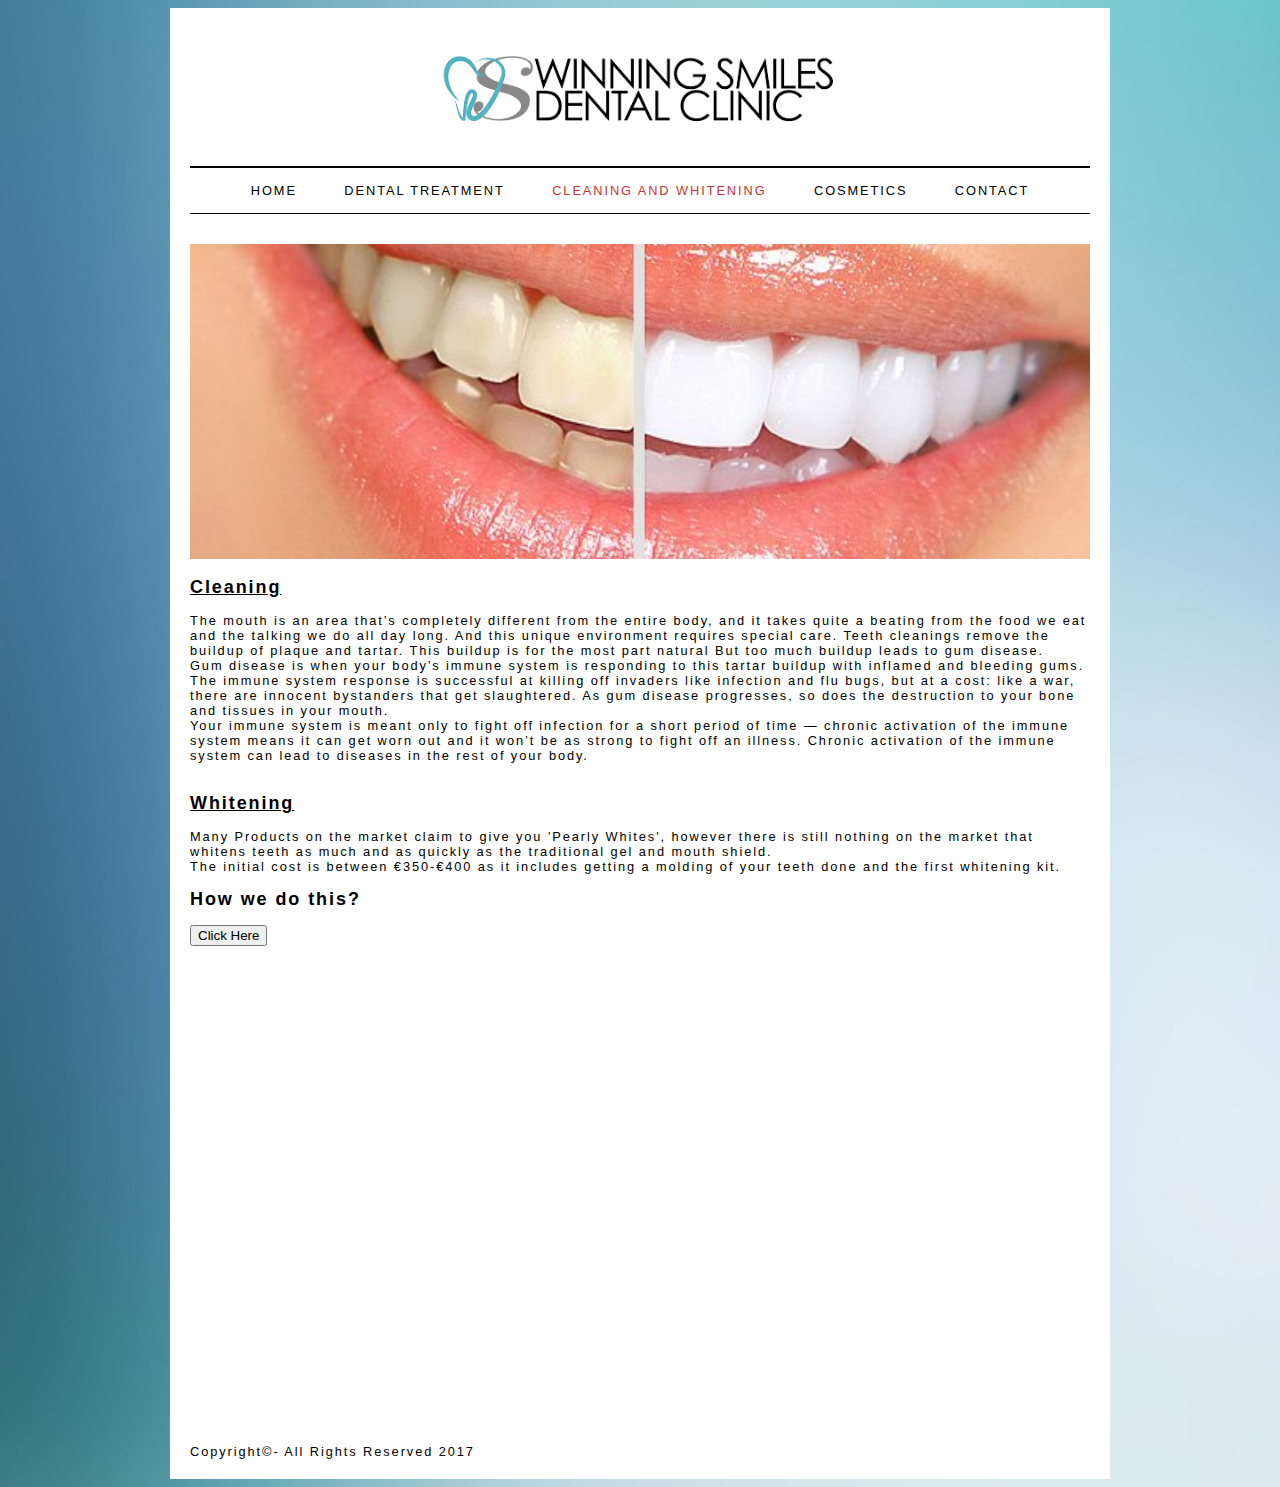
<file: Dental Clinic/cleaning.html>
<!DOCTYPE html>
<html>
	<head>
	<script>
	function setCookie(cname, cvalue, exdays) {
    var d = new Date();
    d.setTime(d.getTime() + (exdays * 24 * 60 * 60 * 1000));
    var expires = "expires="+d.toUTCString();
    document.cookie = cname + "=" + cvalue + ";" + expires + ";path=/";
}

function getCookie(cname) {
    var name = cname + "=";
    var ca = document.cookie.split(';');
    for(var i = 0; i < ca.length; i++) {
        var c = ca[i];
        while (c.charAt(0) == ' ') {
            c = c.substring(1);
        }
        if (c.indexOf(name) == 0) {
            return c.substring(name.length, c.length);
        }
    }
    return "";
}

function checkCookie() {
    var user = getCookie("username");
    if (user != "") {
        alert("Welcome again " + user);
    } else {
        user = prompt("Please enter your name:", "");
        if (user != "" && user != null) {
            setCookie("username", user, 365);
        }
    }
}
</script>
	<title>Winning Smile</title>
		<link rel="stylesheet" href="style.css" type="text/css">
		</head>
<body>

		<div id="page">
			<div id="logo">
			<center><img src="images/logo.png" size =200 width= 400  alt="Winning Smile"/></center>
			</div>
			
			<ul id="navigation">
				<li><a href="index.html" >Home</a></li>
				<li><a href="dental.html">Dental Treatment</a></li>
				<li><a href="cleaning.html" class="on">Cleaning And Whitening</a></li>
				<li><a href="cosmetic.html">Cosmetics</a></li>
				<li><a href="contact.html" > Contact </a></li>
			</ul>
			<br></br>
			<img src = "images/cleaning.jpg " width = 900>
			<br></br>
			<div>
			<font size="4"><b><u>Cleaning</u></b></font>
			<br>
			<br>
			The mouth is an area that’s completely different from the entire body, and it takes quite a beating from the food we eat and the talking we do all day long. And this unique environment requires special care.
			Teeth cleanings remove the buildup of plaque and tartar. This buildup is for the most part natural But too much buildup leads to gum disease.
			<br>
			Gum disease is when your body’s immune system is responding to this tartar buildup with inflamed and bleeding gums. The immune system response is successful at killing off invaders like infection and flu bugs, but at a cost: like a war, there are innocent bystanders that get slaughtered. As gum disease progresses, so does the destruction to your bone and tissues in your mouth.
			<br>
			Your immune system is meant only to fight off infection for a short period of time — chronic activation of the immune system means it can get worn out and it won’t be as strong to fight off an illness. Chronic activation of the immune system can lead to diseases in the rest of your body.
			<br></br>
			</div>
			<br>
			<div>
			<font size="4"><b><u>Whitening</u></b></font>
			<br>
			<br>
			Many Products on the market claim to give you 'Pearly Whites', however there is still nothing on the market that whitens teeth as much and as quickly as the traditional gel and mouth shield. 
			<br>
			The initial cost is between €350-€400 as it includes getting a molding of your teeth done and the first whitening kit.
			</div>
			<br>
			<div>
			<font size="4"><b>How we do this?</b></font>
			<br>
			<br>
			<button onclick="openWin()">Click Here</button>
<script>			
function openWin() {
   window.open( "https://www.youtube.com/embed/l7GCh64pE8I ");   // Opens a new window
}
</script>
			<iframe width="854" height="480" src="https://www.youtube.com/embed/l7GCh64pE8I" frameborder="0" allow="autoplay; encrypted-media" allowfullscreen></iframe>

			</div>
			<br>
			<div>
Copyright&copy- All Rights Reserved 2017
</div>
</div>
			</body>
</html>
</file>
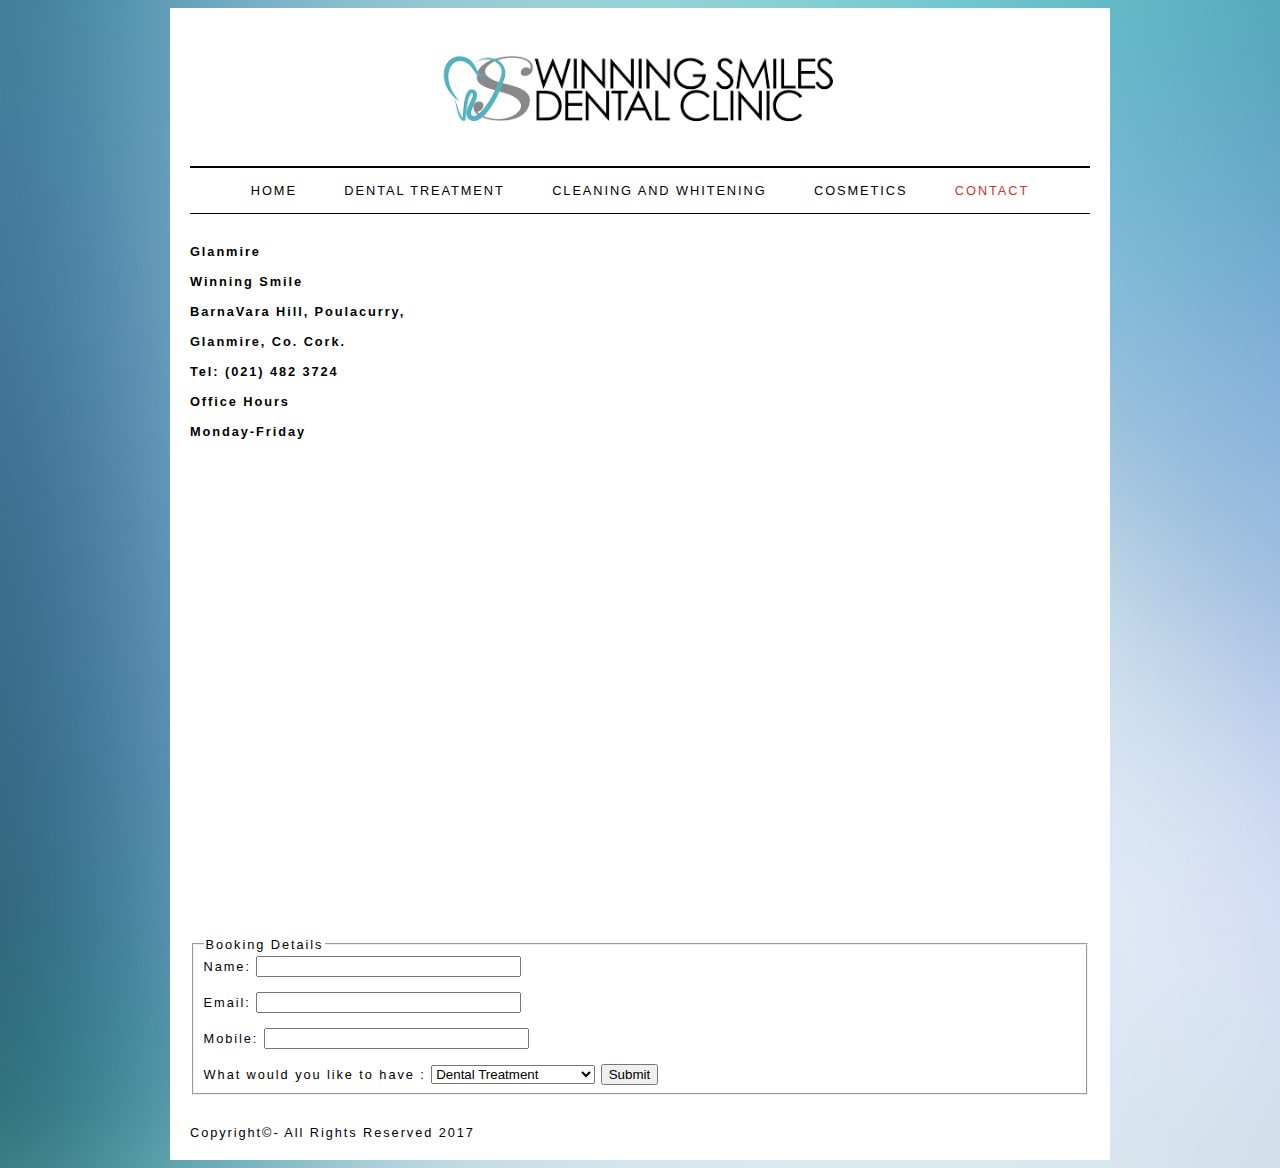
<file: Dental Clinic/contact.html>
<!DOCTYPE html>
<html>
	<head>
	<title>Winning Smile</title>
		<link rel="stylesheet" href="style.css" type="text/css"/>
		</head>
<body>

		<div id="page">
			<div id="logo">
			<center><img src="images/logo.png" size =200 width= 400  alt="Winning Smile"/></center>
			</div>
			
			<ul id="navigation">
				<li><a href="index.html" >Home</a></li>
				<li><a href="dental.html">Dental Treatment</a></li>
				<li><a href="cleaning.html">Cleaning And Whitening</a></li>
				<li><a href="cosmetic.html">Cosmetics</a></li>
				<li><a href="contact.html" class="on"> Contact </a></li>
			</ul>
			<br></br>
			<div>
	<b>	Glanmire<br></br>

			Winning Smile
	<br></br>BarnaVara Hill, Poulacurry,
	<br></br>Glanmire, Co. Cork.
	<br></br>Tel: (021) 482 3724

<br></br>
			Office Hours	
<br></br>
			Monday-Friday
</b>		
		<br>
			</br>
			</div>
			<div>
<iframe src="https://www.google.com/maps/embed?pb=!1m18!1m12!1m3!1d2460.3389393715483!2d-8.399303283848674!3d51.9277709797064!2m3!1f0!2f0!3f0!3m2!1i1024!2i768!4f13.1!3m3!1m2!1s0x48449b031f9462db%3A0xbca0dd7f0cab311c!2sWinning+Smile+Family+Dental+Clinic!5e0!3m2!1sen!2sie!4v1516009918599" width="600" height="450" frameborder="0" style="border:0" allowfullscreen> <iframe src="https://www.google.com/maps/embed?pb=!1m16!1m12!1m3!1d2466.447352199329!2d-8.40174828421863!3d51.816257979687!2m3!1f0!2f0!3f0!3m2!1i1024!2i768!4f13.1!2m1!1sUnit+2%2C+Owenabue+Mall+Carrigaline%2C+Co.Cork%2C+Ireland!5e0!3m2!1sen!2sie!4v1516011028842" width="600" height="450" frameborder="0" style="border:0" allowfullscreen></iframe>
			</div>
			<br></br>
			<!-- Forms -->
			<script>
function validateForm() {
    var x = document.forms["myForm"]["fname"].value;
    if (x == "") {
        alert("Name must be filled out");
        return false;
    }
}
</script>
				<form action="contact.php" method="post">
					<fieldset>
						<legend> Booking Details </legend>
							<label = "name"> Name: </label> <input type="text" name="name" size="30" maxlength="100"/> <br></br>
							<label = "email"> Email: </label> <input type="email" name="email" size="30" maxlength="100"/> <br></br>
							<label = "mobile"> Mobile: </label> <input type="mobile" name="mobile" size="30" maxlength="100"/><br> </br>
							<label = ""> What would you like to have :</label> <select name="example">
    <option value="A"> Dental Treatment </option>
    <option value="B"> Cleaning and Whitening </option>
    <option value="-"> Cosmetics </option>
	</select>
	<input type="submit" value="Submit" class = "buttons"/>
</fieldset>
<br></br>
<div>
Copyright&copy- All Rights Reserved 2017
</div>
</div>
</body>
</html>
</file>
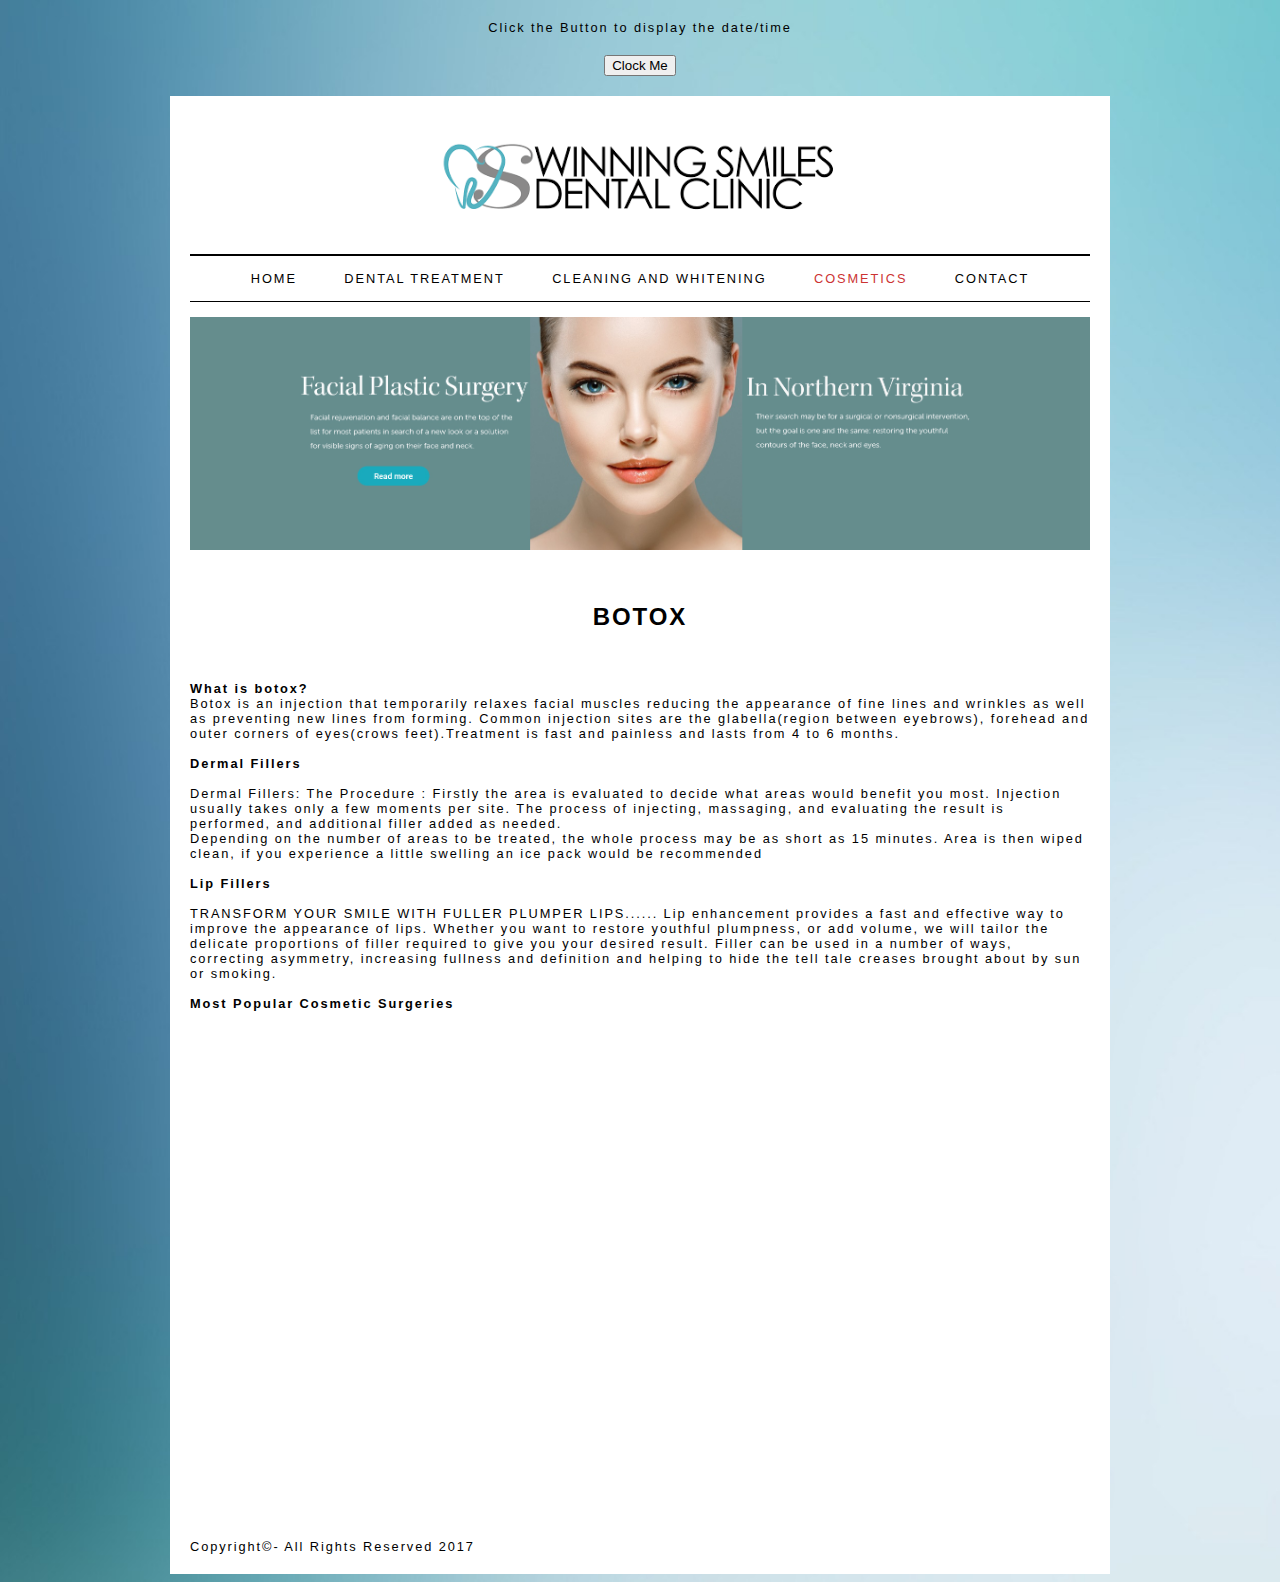
<file: Dental Clinic/cosmetic.html>
<!DOCTYPE html>
<html>
	<head>
	<title>Winning Smile</title>
		<link rel="stylesheet" href="style.css" type="text/css">

		</head>
<body>
<center><p>Click the Button to display the date/time</p>
<button onclick="displayDate()">Clock Me</button>
<p id="demo"></p></center>

<script>
function displayDate(){
document.getElementById("demo").innerHTML=Date();
}
</script>
	<div id="page">
			<div id="logo">
			<center><img src="images/logo.png" size =200 width= 400  alt="Winning Smile"/></center>
			</div>
			
			<ul id="navigation">
				<li><a href="index.html" >Home</a></li>
				<li><a href="dental.html">Dental Treatment</a></li>
				<li><a href="cleaning.html">Cleaning And Whitening</a></li>
				<li><a href="cosmetic.html" class="on">Cosmetics</a></li>
				<li><a href="contact.html" > Contact </a></li>
			</ul>
			<br>
			<div>
			<img src = "images/cosmetic.jpg" width = 900>
			</div>
			<br>
			<br>
			<div>
			<p> <font size="5"><b>BOTOX</b></font></p>
<br>	
<br>
	<b>What is botox?</b>
<br>	
	Botox is an injection that temporarily relaxes facial muscles reducing the appearance of fine lines and wrinkles as well as preventing new lines from forming. Common injection sites are the glabella(region between eyebrows), forehead and outer corners of eyes(crows feet).Treatment is fast and painless and lasts from 4 to 6 months.
<br>
<br>
			<b>Dermal Fillers</b>
<br>
<br>	
	Dermal Fillers: The Procedure :
			Firstly the area is evaluated to decide what areas would benefit you most.
			Injection usually takes only a few moments per site. The process of injecting, massaging, and evaluating the result is performed, and additional filler added as needed.
<br>
			Depending on the number of areas to be treated, the whole process may be as short as 15 minutes. Area is then wiped clean, if you experience a little swelling an ice pack would be recommended
<br>
<br>
			<b>Lip Fillers</b>
			<br>
			<br>
			TRANSFORM YOUR SMILE WITH FULLER PLUMPER LIPS...... Lip enhancement provides a fast and effective way to improve the appearance of lips. Whether you want to restore youthful plumpness, or add volume, we will tailor the delicate proportions of filler required to give you your desired result. Filler can be used in a number of ways, correcting asymmetry, increasing fullness and definition and helping to hide the tell tale creases brought about by sun or smoking.
			<br>
			<br>
			<b>Most Popular Cosmetic Surgeries</b>
			<br>
			<br>
			<iframe width="854" height="480" src="https://www.youtube.com/embed/izfM7Bf83u0" frameborder="0" allow="autoplay; encrypted-media" allowfullscreen></iframe>
			</div>
			<br><br>
			<div>
Copyright&copy- All Rights Reserved 2017
</div>
			</body>
</html>
</file>
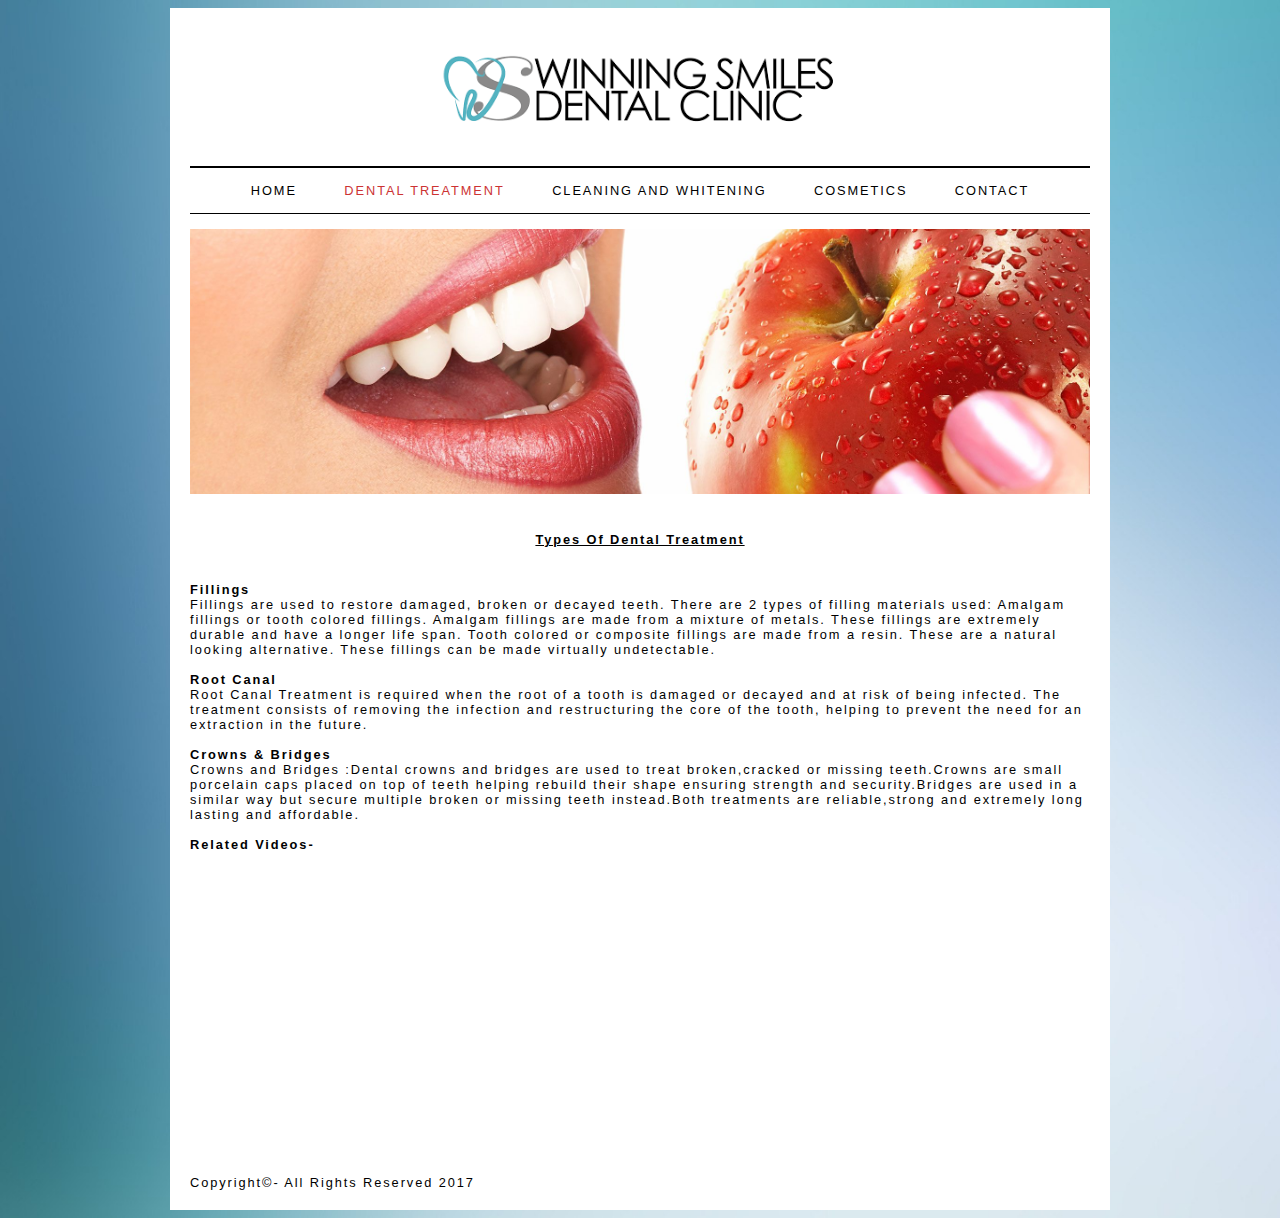
<file: Dental Clinic/dental.html>
<!DOCTYPE html>
<html>
	<head>
	<script>

function setCookie(cname,cvalue,exdays) {
    var d = new Date();
    d.setTime(d.getTime() + (exdays*24*60*60*1000));
    var expires = "expires=" + d.toGMTString();
    document.cookie = cname + "=" + cvalue + ";" + expires + ";path=/";
}

function getCookie(cname) {
    var name = cname + "=";
    var decodedCookie = decodeURIComponent(document.cookie);
    var ca = decodedCookie.split(';');
    for(var i = 0; i < ca.length; i++) {
        var c = ca[i];
        while (c.charAt(0) == ' ') {
            c = c.substring(1);
        }
        if (c.indexOf(name) == 0) {
            return c.substring(name.length, c.length);
        }
    }
    return "";
}

function checkCookie() {
    var user=getCookie("username");
    if (user != "") {
        alert("Welcome again " + user);
    } else {
       user = prompt("Please enter your name:","");
       if (user != "" && user != null) {
           setCookie("username", user, 30);
       }
    }
}

</script>
	<title>Winning Smile</title>
		<link rel="stylesheet" href="style.css" type="text/css">
		</head>
		<body onload="checkCookie()">
</body>
<body>


		<div id="page">
			<div id="logo">
			<center><img src="images/logo.png" size =200 width= 400  alt="Winning Smile"/></center>
			</div>
			
			<ul id="navigation">
				<li><a href="index.html" >Home</a></li>
				<li><a href="dental.html" class="on">Dental Treatment</a></li>
				<li><a href="cleaning.html">Cleaning And Whitening</a></li>
				<li><a href="cosmetic.html">Cosmetics</a></li>
				<li><a href="contact.html" > Contact </a></li>
			</ul>
			<br>
			<div>
			<img src = "images/dental.jpg" size= 300 width =900>
			</div>
			<br>
			<div>
			<p><b><u>Types Of Dental Treatment </u></b></p>
			</div>
			<br>
			<div>
			<b>Fillings</b>
			<br>
			Fillings are used to restore damaged, broken or decayed teeth. There are 2 types of filling materials used: Amalgam fillings or tooth colored fillings. Amalgam fillings are made from a mixture of metals. These fillings are extremely durable and have a longer life span. Tooth colored or composite fillings are made from a resin. These are a natural looking alternative. These fillings can be made virtually undetectable.
			</div>
			<br>
			<div>
			<b>Root Canal</b>
			<br>
			Root Canal Treatment is required when the root of a tooth is damaged or decayed and at risk of being infected. The treatment consists of removing the infection and restructuring the core of the tooth, helping to prevent the need for an extraction in the future.
			</div>
			<br>
			<div>
			<b>Crowns & Bridges</b>
			<br>
			Crowns and Bridges :Dental crowns and bridges are used to treat broken,cracked or missing teeth.Crowns are small porcelain caps placed on top of teeth helping rebuild their shape ensuring strength and security.Bridges are used in a similar way but secure multiple broken or missing teeth instead.Both treatments are reliable,strong and extremely long lasting and affordable.
			</div>
			<br>
			<b>Related Videos-</b>
			<br>
			<br>
			<div>
			<iframe width=290 height=290 src="https://www.youtube.com/embed/MfUWmeA4kjI" frameborder="0" allow="autoplay; encrypted-media" allowfullscreen></iframe>
			<iframe width=290 height=290 src="https://www.youtube.com/embed/nznWnGLZffw" frameborder="0" allow="autoplay; encrypted-media" allowfullscreen></iframe>
			<iframe width=290 height=290 src="https://www.youtube.com/embed/LgiDSgCMwdU" frameborder="0" allow="autoplay; encrypted-media" allowfullscreen></iframe>
			</div>
			<br>
			<div>
Copyright&copy- All Rights Reserved 2017
</div>
</div>
			</body>
</html>
</file>
<file: Dental Clinic/style.css>
body {
				
				background-image: url("images/hamza1.jpg") ;
				background-size:cover;
				font-size: 80%;
				font-family: "Courier New", Courier, monospace;
				letter-spacing: 0.15em;	
				background-color: #f9f8f6;
				}
				#panel, #flip {
    padding: 5px;
    text-align: center;
    background-color: #e5eecc;
    border: solid 1px #c3c3c3;
}

#panel {
    padding: 50px;
    display: none;
}
			#page {
				max-width: 940px;
				min-width: 720px;
				margin: 0px auto 0px auto;
				padding: 20px;
				border: 0px auto ;
				background-color: #ffffff;}
			#logo {
				
				width: 550px;
				margin: 10px auto 25px auto; }
			ul {
				width: 0px auto;
				padding: 15px;
				margin: 0px auto 0px auto;
				border-top: 2px solid #000;
				border-bottom: 1px solid #000;
				text-align: center;}
			li {
				display: inline;
				margin: 0px 3px;}
			p {
				text-align: center;
				width: 600px; 
				margin: 20px auto 20px auto; 
				font-weight: normal;}
			a {
				color: #000000;
				text-transform: uppercase;
				text-decoration: none;
				padding: 6px 18px 5px 18px;}
			a:hover, a.on {
				color: #cc3333;
				background-color: #ffffff;}
				* {box-sizing:border-box}
body {font-family: Verdana,sans-serif;}
.mySlides {display:none}

/* Slideshow container */
.slideshow-container {
  max-width: 1000px;
  position: relative;
  margin: auto;
}

/* Caption text */
.text {
  color: #f2f2f2;
  font-size: 15px;
  padding: 8px 12px;
  position: absolute;
  bottom: 8px;
  width: 100%;
  text-align: center;
}

/* Number text (1/3 etc) */
.numbertext {
  color: #f2f2f2;
  font-size: 12px;
  padding: 8px 12px;
  position: absolute;
  top: 0;
}

/* The dots/bullets/indicators */
.dot {
  height: 15px;
  width: 15px;
  margin: 0 2px;
  background-color: #bbb;
  border-radius: 50%;
  display: inline-block;
  transition: background-color 0.6s ease;
}

.active {
  background-color: #717171;
}

/* Fading animation */
.fade {
  -webkit-animation-name: fade;
  -webkit-animation-duration: 1.5s;
  animation-name: fade;
  animation-duration: 1.5s;
}

@-webkit-keyframes fade {
  from {opacity: .4} 
  to {opacity: 1}
}

@keyframes fade {
  from {opacity: .4} 
  to {opacity: 1}
}

/* On smaller screens, decrease text size */
@media only screen and (max-width: 300px) {
  .text {font-size: 11px}
}
		</style>
</file>
